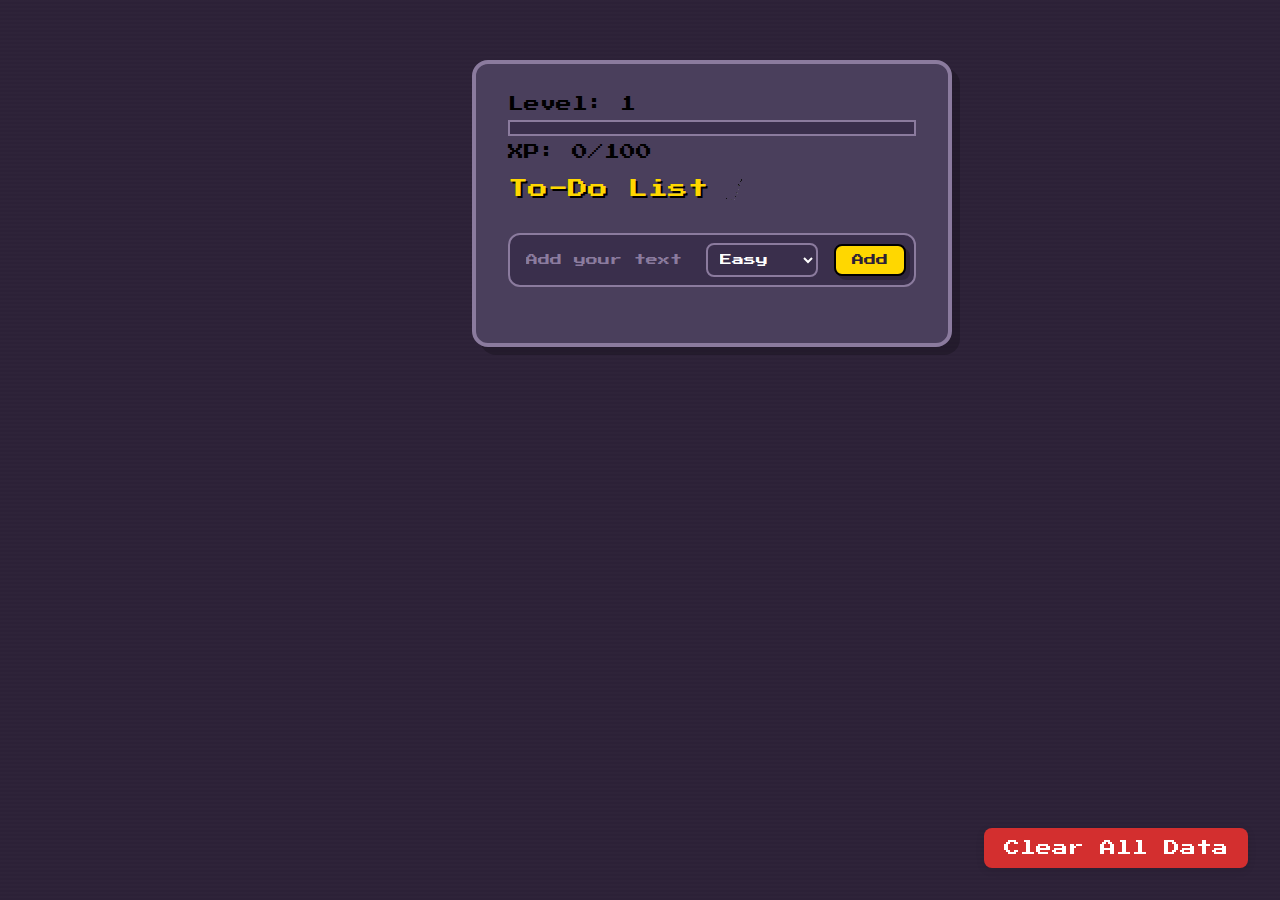
<file: index.html>
<!DOCTYPE html>
<html>
  <head>
    <meta charset="utf-8" />
    <meta http-equiv="X-UA-Compatible" content="IE=edge" />
    <title>To-Do List App</title>
    <meta name="description" content="" />
    <meta name="viewport" content="width=device-width, initial-scale=1" />
    <link rel="stylesheet" href="style.css?v=1.1" />
  </head>
  <body>
    <div class="container">
      <div class="sidebar" id="sidebar"></div>
      <div class="todo-app">
        <div class="leveling">
          <span id="level">Level: 1</span>
          <div class="xp-bar">
            <div id="xp-progress"></div>
          </div>
          <span class="xp-text" id="xp">XP: 0/100</span>
        </div>
        <h2>To-Do List <img src="images/ico.png" alt="icon" /></h2>
        <div class="row" id="input-row">
          <input
            maxlength="200"
            type="text"
            id="input-box"
            placeholder="Add your text"
          />
          <select
            id="difficulty-select"
            style="margin-right: 8px"
            class="difficulty-select"
          >
            <option value="easy">Easy</option>
            <option value="medium">Medium</option>
            <option value="hard">Hard</option>
          </select>
          <button onclick="addTask()">Add</button>
        </div>
        <button id="back-to-current" style="display: none; margin-bottom: 16px">
          Back to Current List
        </button>
        <div id="toast" class="toast"></div>
        <ul id="list-container"></ul>
      </div>
    </div>
    <button
      id="clear-storage-btn"
      style="
        position: fixed;
        bottom: 32px;
        right: 32px;
        z-index: 2000;
        padding: 12px 20px;
        border-radius: 8px;
        background: #d32f2f;
        color: #fff;
        border: none;
        cursor: pointer;
        font-size: 16px;
        box-shadow: 0 2px 8px rgba(0, 0, 0, 0.1);
      "
    >
      Clear All Data
    </button>

    <script src="script.js?v=1.1"></script>
  </body>
</html>
</file>
<file: style.css>
@import url("https://fonts.googleapis.com/css2?family=Press+Start+2P&display=swap");

* {
  margin: 0;
  padding: 0;
  box-sizing: border-box;
  font-family: "Press Start 2P", cursive;
  image-rendering: pixelated;
}

.container {
  width: 100%;
  min-height: 100vh;
  background: #2c2137;
  padding: 20px;
  display: flex;
  justify-content: center;
  align-items: flex-start;
  background-image: linear-gradient(
      rgba(44, 33, 55, 0.9),
      rgba(44, 33, 55, 0.9)
    ),
    repeating-linear-gradient(
      0deg,
      transparent,
      transparent 2px,
      rgba(255, 255, 255, 0.1) 2px,
      rgba(255, 255, 255, 0.1) 4px
    );
}

.todo-app {
  width: 100%;
  max-width: 480px;
  background: #4a3f5c;
  margin: 40px auto;
  padding: 32px;
  border: 4px solid #8b7b9e;
  box-shadow: 8px 8px 0 rgba(0, 0, 0, 0.2);
  image-rendering: pixelated;
  border-radius: 16px;
}

.todo-app h2 {
  color: #ffd700;
  font-size: 20px;
  font-weight: normal;
  display: flex;
  align-items: center;
  margin-bottom: 32px;
  text-shadow: 2px 2px 0 #000;
  margin-top: 16px;
}

.todo-app h2 img {
  width: 24px;
  margin-left: 12px;
}

.row {
  display: flex;
  align-items: center;
  justify-content: space-between;
  background: #3a2f4c;
  border: 2px solid #8b7b9e;
  padding: 8px;
  margin-bottom: 24px;
  transition: all 0.1s ease;
  gap: 8px;
  border-radius: 12px;
}

.row:focus-within {
  box-shadow: 0 0 0 2px #ffd700;
}

input {
  flex: 1;
  border: none;
  outline: none;
  background: transparent;
  padding: 8px;
  font-size: 12px;
  color: #fff;
  min-width: 0;
}

input::placeholder {
  color: #8b7b9e;
}

button {
  border: none;
  outline: none;
  padding: 8px 16px;
  background: #ffd700;
  color: #2c2137;
  font-size: 12px;
  cursor: pointer;
  border: 2px solid #000;
  box-shadow: 4px 4px 0 rgba(0, 0, 0, 0.2);
  transition: all 0.1s ease;
  white-space: nowrap;
  flex-shrink: 0;
  border-radius: 8px;
}

button:hover {
  transform: translate(2px, 2px);
  box-shadow: 2px 2px 0 rgba(0, 0, 0, 0.2);
}

#list-container {
  width: 100%;
}

ul li {
  list-style: none;
  font-size: 12px;
  padding: 12px 12px 12px 40px;
  user-select: none;
  cursor: pointer;
  position: relative;
  background: #3a2f4c;
  margin-bottom: 8px;
  border: 2px solid #8b7b9e;
  color: #fff;
  transition: all 0.1s ease;
  display: flex;
  align-items: center;
  justify-content: space-between;
  border-radius: 10px;
}

ul li:hover {
  background: #4a3f5c;
  transform: translate(2px, 2px);
}

ul li::before {
  content: "";
  position: absolute;
  height: 25px;
  width: 25px;
  background-image: url(images/marker.png);
  background-size: cover;
  background-position: center;
  top: 50%;
  left: 12px;
  transform: translateY(-50%);
}

ul li.checked::after {
  content: "";
  position: absolute;
  left: 48px;
  top: 50%;
  height: 2px;
  width: 0;
  background: #555;
  transform: translateY(-50%);
  animation: strike-anim 0.4s forwards;
  border-radius: 2px;
}

ul li.unchecking::after {
  content: "";
  position: absolute;
  left: 48px;
  top: 50%;
  height: 2px;
  background: #555;
  transform: translateY(-50%);
  border-radius: 2px;
  animation: strike-anim-reverse 0.4s forwards;
  width: calc(100% - 48px - 16px);
}

@keyframes strike-anim {
  from {
    width: 0;
  }
  to {
    width: calc(100% - 48px - 16px);
  }
}

@keyframes strike-anim-reverse {
  from {
    width: calc(100% - 48px - 16px);
  }
  to {
    width: 0;
  }
}

ul li.checked {
  color: #555;
}

ul li.checked::before {
  background-image: url(images/check-mark.png);
}

ul li span {
  position: relative;
  width: 28px;
  height: 28px;
  font-size: 16px;
  color: #ffd700;
  line-height: 28px;
  text-align: center;
  margin-left: 8px;
  flex-shrink: 0;
  background: #3a2f4c;
  border: 2px solid #8b7b9e;
  border-radius: 6px;
  transition: all 0.1s ease;
}

ul li span:hover {
  background: #ffd700;
  color: #2c2137;
  transform: translate(2px, 2px);
  box-shadow: 2px 2px 0 rgba(0, 0, 0, 0.2);
}

.toast {
  visibility: hidden;
  min-width: 200px;
  background: #3a2f4c;
  color: #ffd700;
  text-align: center;
  border: 2px solid #8b7b9e;
  padding: 16px;
  position: fixed;
  left: 50%;
  top: 50%;
  transform: translate(-50%, -50%);
  z-index: 1000;
  opacity: 0;
  transition: opacity 0.3s, visibility 0.3s;
  box-shadow: 4px 4px 0 rgba(0, 0, 0, 0.2);
}
.toast.show {
  visibility: visible;
  opacity: 1;
}

// LEVELING
.leveling {
  margin-bottom: 32px;
  text-align: center;
}
.xp-bar {
  width: 100%;
  background: #3a2f4c;
  border: 2px solid #8b7b9e;
  height: 16px;
  margin: 8px 0;
  overflow: hidden;
  image-rendering: pixelated;
}
#xp-progress {
  height: 100%;
  width: 0%;
  background: #ffd700;
  transition: width 0.3s;
  image-rendering: pixelated;
}

.sidebar {
  width: 120px;
  border-radius: 12px;
  margin-right: 24px;
  padding: 16px 0;
  display: flex;
  flex-direction: column;
  align-items: center;
  min-height: 300px;
}
.level-tab {
  background: black;
  border: none;
  border-radius: 8px;
  margin: 8px 0;
  padding: 8px 12px;
  cursor: pointer;
  width: 100%;
  text-align: center;
  font-size: 14px;
  transition: background 0.2s;
}
.level-tab.active,
.level-tab:hover {
  background: #2196f3;
  color: #fff;
}

// Difficulties
.difficulty {
  padding: 4px 8px;
  border: 2px solid #000;
  font-size: 10px;
  color: #fff;
  text-shadow: 1px 1px 0 #000;
}
.difficulty.easy {
  background: #4caf50;
}
.difficulty.medium {
  background: #ff9800;
}
.difficulty.hard {
  background: #d32f2f;
}

.difficulty-select {
  background: #3a2f4c;
  color: #fff;
  border: 2px solid #8b7b9e;
  padding: 8px;
  font-size: 12px;
  cursor: pointer;
  image-rendering: pixelated;
  border-radius: 8px;
}

.difficulty-select option {
  background: #3a2f4c;
  color: #fff;
  padding: 8px;
}

.difficulty-select option[value="easy"] {
  background: #4caf50;
}

.difficulty-select option[value="medium"] {
  background: #ff9800;
}

.difficulty-select option[value="hard"] {
  background: #d32f2f;
}
</file>
